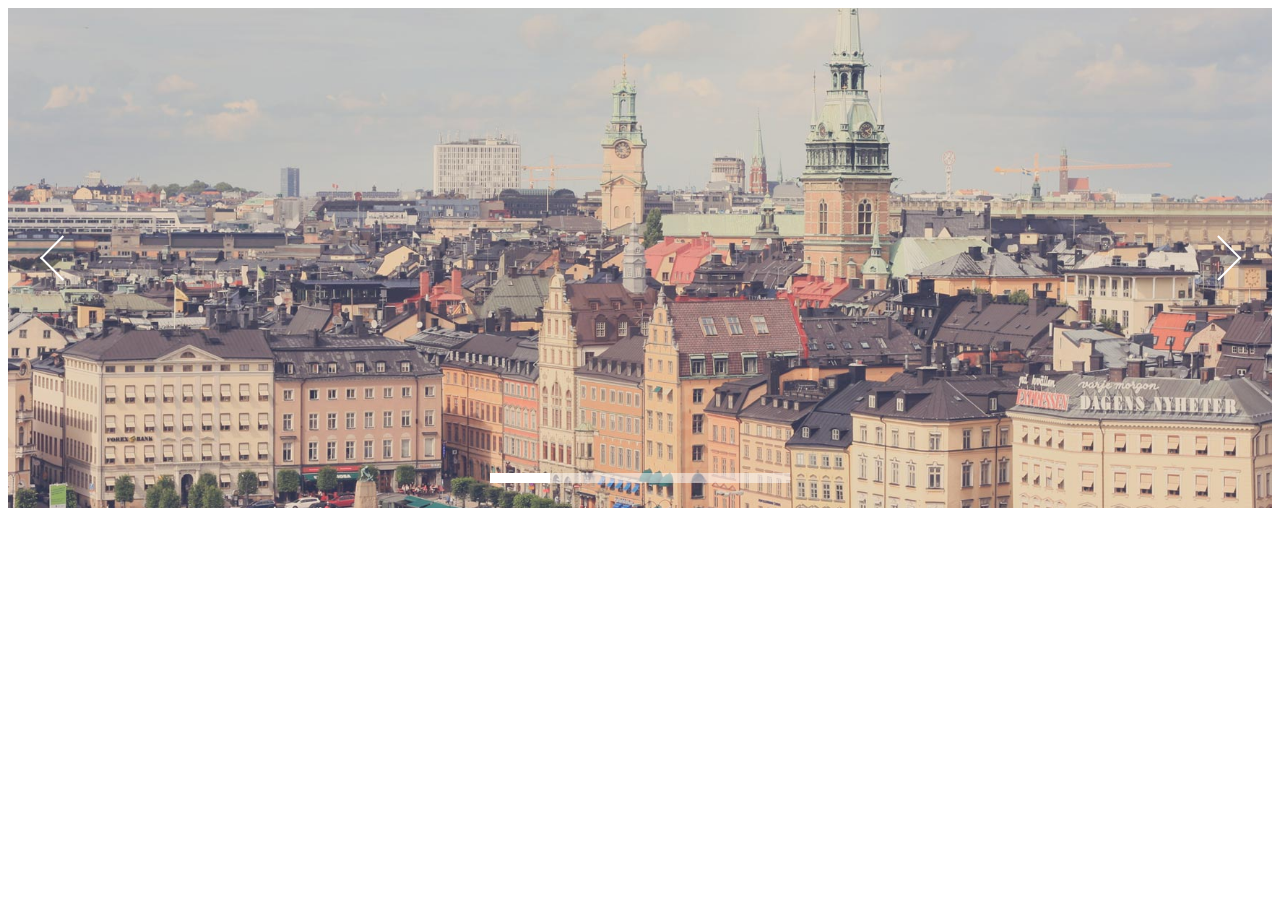
<file: skipper-master/index.html>
<!DOCTYPE html>
<html lang="ja">
  <head>
    <meta charset="UTF-8" />
    <link rel="stylesheet" href="css/skippr.css" />
    <link rel="stylesheet" href="css/style.css" />
    <title>skippr導入</title>
  </head>
  <body>
    <div class="container">
      <div class="theTarget">
        <div style="background-image: url(img/test1.jpg)"></div>
        <div style="background-image: url(img/test2.jpg)"></div>
        <div style="background-image: url(img/test3.jpg)"></div>
        <div style="background-image: url(img/test4.jpg)"></div>
        <div style="background-image: url(img/test5.jpg)"></div>
      </div>
    </div>

    <script src="js/jquery.min.js"></script>
    <script src="js/skippr.min.js"></script>
    <script src="js/script.js"></script>
  </body>
</html>
</file>
<file: skipper-master/css/skippr.css>
.skippr{width:100%;height:100%;position:relative;overflow:hidden}.skippr>div{position:absolute;width:100%;height:100%;background-size:cover;background-position:50% 62.5%}.skippr>img{position:absolute;top:50%;left:50%;-webkit-transform:translate(-50%, -50%);-moz-transform:translate(-50%, -50%);-ms-transform:translate(-50%, -50%);transform:translate(-50%, -50%);width:100%;min-height:100%}.skippr-nav-container{position:absolute;left:50%;-webkit-transform:translate(-50%, 0);transform:translate(-50%, 0);-moz-transform:translate(-50%, 0);-ms-transform:translate(-50%, 0);bottom:25px;overflow:auto;z-index:999}.skippr-nav-element{cursor:pointer;float:left;background-color:rgba(255,255,255,0.5);-webkit-transition:all .25s linear;transition:all .25s linear}.skippr-nav-element-bubble{width:12px;height:12px;border-radius:50%;margin:0 4px}.skippr-nav-element-block{width:60px;height:10px}.skippr-nav-element:hover,.skippr-nav-element-active{background-color:#fff}.skippr-arrow{position:absolute;z-index:999;top:50%;-webkit-transform:translate(0%, -50%);-moz-transform:translate(0%, -50%);-ms-transform:translate(0%, -50%);transform:translate(0%, -50%);width:30px;height:30px;transform-origin:center center;-webkit-transform-origin:top left;cursor:pointer}.skippr-previous{left:2.5%;-webkit-transform:rotate(-45deg);transform:rotate(-45deg);border-top:2px solid white;border-left:2px solid white}.skippr-next{right:3.5%;-webkit-transform:rotate(-45deg);transform:rotate(-45deg);border-bottom:2px solid white;border-right:2px solid white}
/*# sourceMappingURL=skippr.css.map */
</file>
<file: skipper-master/css/style.css>
.container {
  height: 500px;
}
</file>
